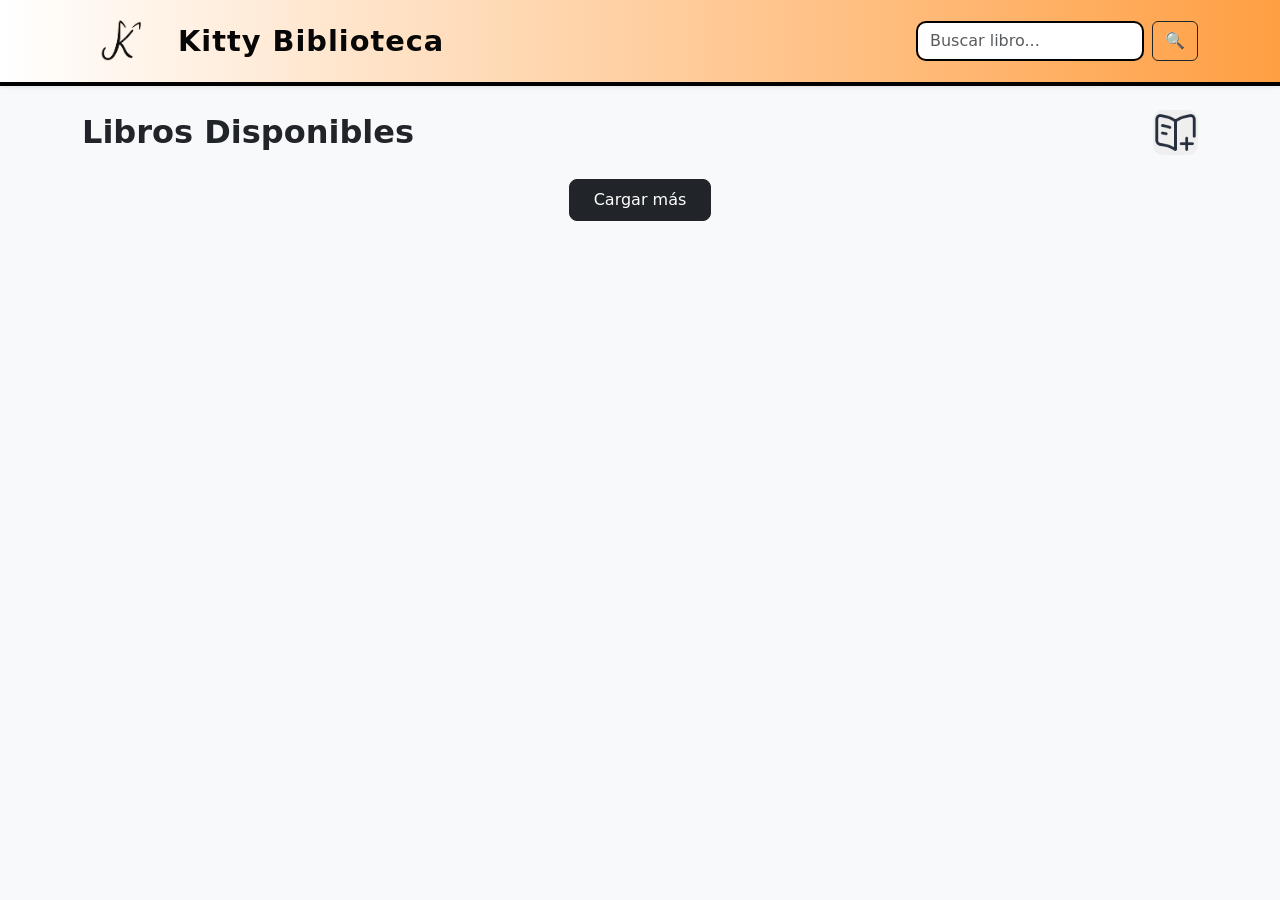
<file: public/general.html>
<!DOCTYPE html>
<html lang="es">

<head>
    <meta charset="UTF-8">
    <meta name="viewport" content="width=device-width, initial-scale=1.0">
    <title>Biblioteca General</title>
    <link rel="stylesheet" href="./css/general.css">
    <link rel="stylesheet" href="https://cdn.jsdelivr.net/npm/bootstrap@5.3.2/dist/css/bootstrap.min.css">
</head>

<body class="bg-light">
    <header class="header-kitty shadow-sm">
    <div class="container d-flex justify-content-between align-items-center py-3">

        <!-- Logo -->
        <div class="d-flex align-items-center">
            <img src="./img/iconoactual.png" alt="Kitty Logo" class="logo-kitty me-3">
            <h1 class="titulo-kitty m-0">Kitty Biblioteca</h1>
        </div>

       <form id="formBuscador" class="d-flex buscador-kitty">
    <input id="inputBuscar" class="form-control me-2" type="search" placeholder="Buscar libro..." />
    <button class="btn btn-outline-dark" type="submit">🔍</button>
</form>


    </div>
</header>


    <main>
        <div class="container py-4">
            <div class="row align-items-center mb-4">

                <div class="col-4">
                    <h2 class="titulo-biblioteca mb-0">Libros Disponibles</h2>
                </div>

                <div class="col-8 d-flex justify-content-end">
                    <button id="btnAgregarLibro" class="btn-agregar-libro" data-bs-toggle="modal"
                        data-bs-target="#modalAgregarLibro"></button>


                </div>

            </div>

            <div id="listaLibros" class="row g-4"></div>

            <div class="text-center mt-4">
                <button id="btnCargarMas" class="btn btn-dark px-4 py-2">Cargar más</button>
            </div>

        </div>
        <!-- ======================= MODAL AGREGAR LIBRO ======================= -->
<!-- ======================= MODAL AGREGAR LIBRO ======================= -->
<div class="modal fade" id="modalAgregarLibro" tabindex="-1">
  <div class="modal-dialog modal-dialog-centered">
    <div class="modal-content modal-kitty">

      <div class="modal-header header-modal-kitty">
        <h5 class="modal-title">➕ Agregar Libro</h5>
        <button type="button" class="btn-close btn-close-white" data-bs-dismiss="modal"></button>
      </div>

      <div class="modal-body">
        <form id="formAgregarLibro">

          <div class="mb-3">
            <label class="form-label">Título</label>
            <input id="titulo" type="text" class="form-control input-kitty" required>
          </div>

          <div class="mb-3">
            <label class="form-label">Autor</label>
            <input id="autor" type="text" class="form-control input-kitty" required>
          </div>

          <div class="mb-3">
            <label class="form-label">Categoría</label>
            <input id="categoria" type="text" class="form-control input-kitty" required>
          </div>

          <div class="mb-3">
            <label class="form-label">Año</label>
            <input id="anio" type="number" class="form-control input-kitty" required>
          </div>

          <div class="mb-3">
            <label class="form-label">URL Portada</label>
            <input id="portada" type="url" class="form-control input-kitty" required>
          </div>

          <button type="submit" class="btn btn-dark w-100 btn-kitty">Guardar</button>

        </form>
      </div>

    </div>
  </div>
</div>

<!-- ======================= MODAL DETALLES LIBRO ======================= -->
<!-- ======================= MODAL DETALLES LIBRO ======================= -->
<div class="modal fade" id="modalDetalleLibro" tabindex="-1">
  <div class="modal-dialog modal-dialog-centered">
    <div class="modal-content modal-kitty">

      <div class="modal-header header-modal-kitty">
        <h5 class="modal-title">📘 Detalles del Libro</h5>
        <button class="btn-close btn-close-white" data-bs-dismiss="modal"></button>
      </div>

      <div class="modal-body text-center">

        <img id="detallePortada" class="img-fluid portada-detalle mb-3 rounded" alt="Portada">

        <p><strong>Título:</strong> <span id="detalleTitulo"></span></p>
        <p><strong>Autor:</strong> <span id="detalleAutor"></span></p>
        <p><strong>Categoría:</strong> <span id="detalleCategoria"></span></p>
        <p><strong>Año:</strong> <span id="detalleAño"></span></p>

      </div>

      <div class="modal-footer d-flex justify-content-between">
        <button class="btn btn-danger btn-kitty-danger" id="btnEliminarLibro">Eliminar</button>
        <button class="btn btn-dark btn-kitty" id="btnEditarLibro">Editar</button>
      </div>

    </div>
  </div>
</div>

    </main>


    <script src="./js/general.js"></script>
    <script src="https://cdn.jsdelivr.net/npm/bootstrap@5.3.2/dist/js/bootstrap.bundle.min.js"></script>

</body>

</html>
</file>
<file: public/css/general.css>
body {
  font-family: Arial, sans-serif;
}

/* Título */
.titulo-biblioteca {
  font-size: 2rem;
  font-weight: bold;
}

/* Tarjetas */
.card-libro {
  background: white;
  border-radius: 12px;
  box-shadow: 0 4px 10px rgba(0,0,0,0.2);
  overflow: hidden;
  text-align: center;
  padding-bottom: 12px;
  transition: 0.2s;
}

.card-libro:hover {
  transform: scale(1.03);
}

/* Imagen */
.card-libro img {
  width: 100%;
  height: 220px; /* MÁS PEQUEÑO */
  object-fit: cover;
}

/* Texto */
.card-libro h4 {
  margin-top: 8px;
  font-size: 1rem;
  font-weight: bold;
}

.card-libro p {
  font-size: 0.85rem;
  margin: 0;
  color: #555;
}

/* Botón */
#btnCargarMas {
  border-radius: 8px;
}
.btn-agregar-libro {
  width: 45px;
  height: 45px;
  background-image: url('../img/agregar.png'); /* AQUÍ PONES TU IMAGEN */
  background-size: cover;
  background-position: center;
  background-repeat: no-repeat;
  border: none;
  cursor: pointer;
  border-radius: 10px;
}
/* ======================= HEADER ======================= */
.header-kitty {
    background: linear-gradient(90deg, #ffffff, #ff9f43);
    color: rgb(8, 7, 7);
    border-bottom: 4px solid #000;
}

.logo-kitty {
    width: 80px;
    height: 50px;
    object-fit: contain;
}

.titulo-kitty {
    font-size: 1.8rem;
    font-weight: 800;
    letter-spacing: 1px;
}

/* Buscador */
.buscador-kitty input {
    border-radius: 10px;
    padding: 6px 12px;
    border: 2px solid #000;
    transition: 0.2s;
}

.buscador-kitty input:focus {
    border-color: white;
    box-shadow: 0 0 8px rgba(255,255,255,0.6);
}
/* ======================= MODALES KITTY ======================= */
.modal-kitty {
    border-radius: 15px;
    overflow: hidden;
    border: 3px solid #000;
    box-shadow: 0px 10px 25px rgba(0,0,0,0.3);
}

.header-modal-kitty {
    background: linear-gradient(90deg, #ff7b00, #ff9f43);
    color: white;
    border-bottom: 3px solid #000;
}

.input-kitty {
    border: 2px solid #000;
    border-radius: 10px;
    transition: 0.2s;
}

.input-kitty:focus {
    border-color: #ff7b00;
    box-shadow: 0 0 8px rgba(255, 128, 0, 0.6);
}

/* Botones */
.btn-kitty {
    border-radius: 10px;
    border: 2px solid #000;
}

.btn-kitty-danger {
    border-radius: 10px;
    border: 2px solid #000;
}

/* Imagen más pequeña */
.portada-detalle {
    width: 160px;   /* más pequeño */
    height: 220px;
    object-fit: cover;
    border: 3px solid #000;
}
</file>
